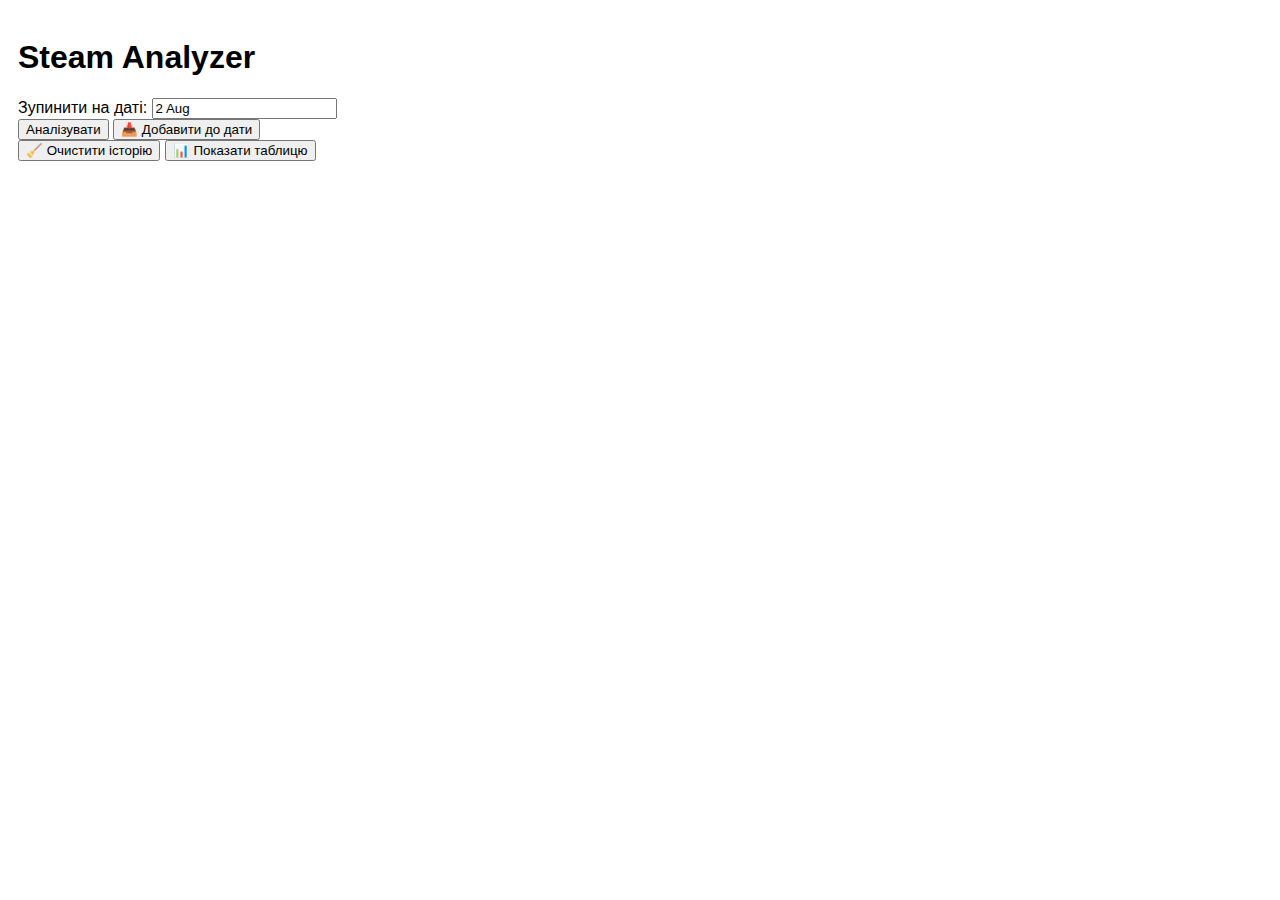
<file: index.html>
<!DOCTYPE html>
<html lang="uk">
<head>
  <meta charset="UTF-8" />
  <title>Steam Analyzer</title>
  <link rel="stylesheet" href="styles.css" />
</head>
<body>
  <h1>Steam Analyzer</h1>

  <label>Зупинити на даті: <input type="text" id="stopDate" value="2 Aug"></label>
  <button id="analyzeBtn">Аналізувати</button>
  <button id="loadToDateBtn">📥 Добавити до дати</button>
  <button id="resetBtn">🧹 Очистити історію</button>
  <button id="showBtn">📊 Показати таблицю</button>

  <div id="status" style="margin-top:10px; font-style: italic; color: gray;"></div>
  <div id="results"></div>

  <script src="main.js"></script>
</body>
</html>
</file>
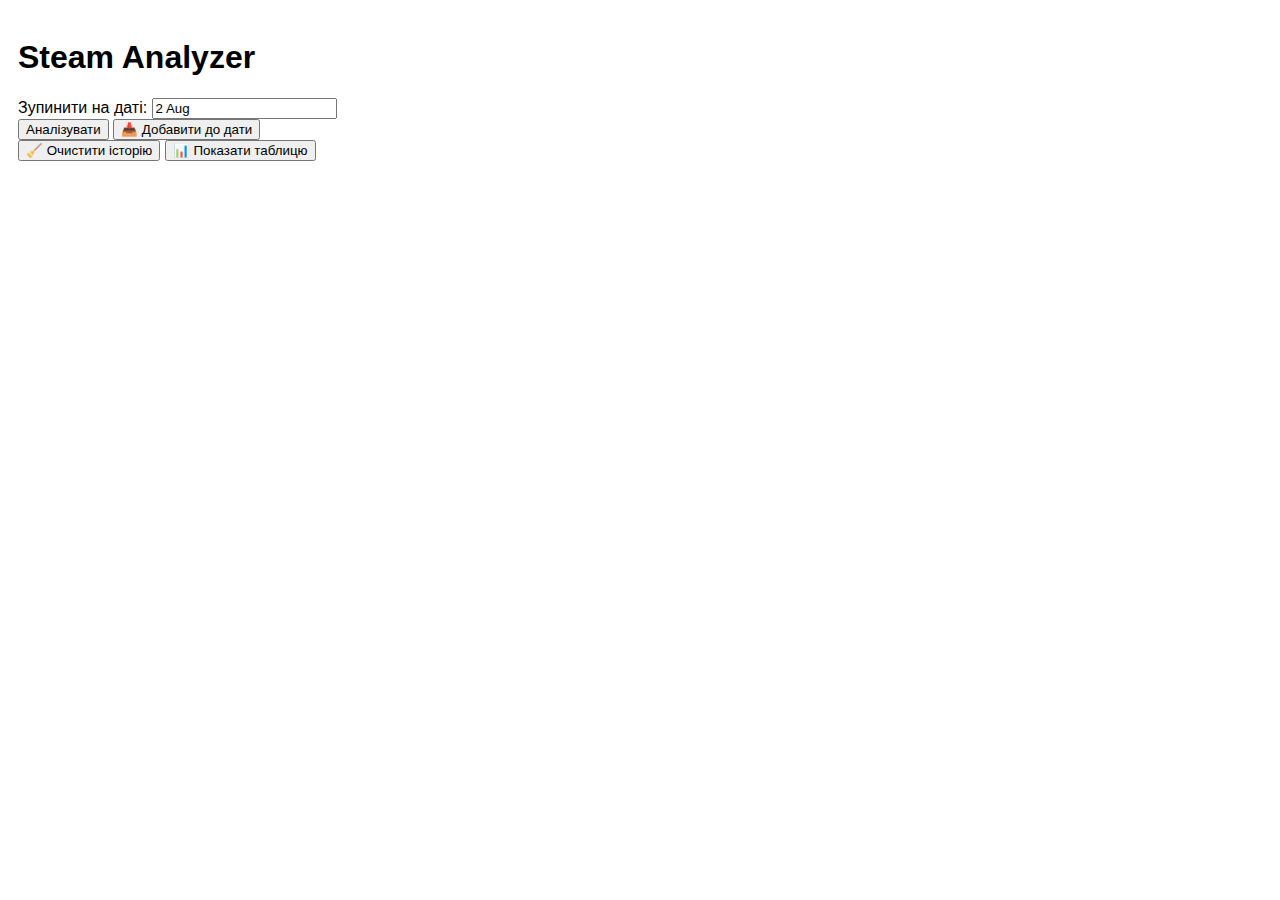
<file: popup.html>
<!DOCTYPE html>
<html lang="uk">
<head>
  <meta charset="UTF-8" />
  <title>Steam Analyzer</title>
  <link rel="stylesheet" href="styles.css" />
</head>
<body>
  <h1>Steam Analyzer</h1>

  <label>Зупинити на даті: <input type="text" id="stopDate" value="2 Aug"></label>
  <button id="analyzeBtn">Аналізувати</button>
  <button id="loadToDateBtn">📥 Добавити до дати</button>
  <button id="resetBtn">🧹 Очистити історію</button>
  <button id="showBtn">📊 Показати таблицю</button>

  <div id="status" style="margin-top:10px; font-style: italic; color: gray;"></div>
  <div id="results"></div>

  <script src="popup.js"></script>
</body>
</html>
</file>
<file: styles.css>
body {
  font-family: sans-serif;
  padding: 10px;
  width: 350px;
}

table {
  width: 100%;
  border-collapse: collapse;
  margin-top: 10px;
}

th, td {
  border: 1px solid #999;
  padding: 4px;
  text-align: left;
}
</file>
